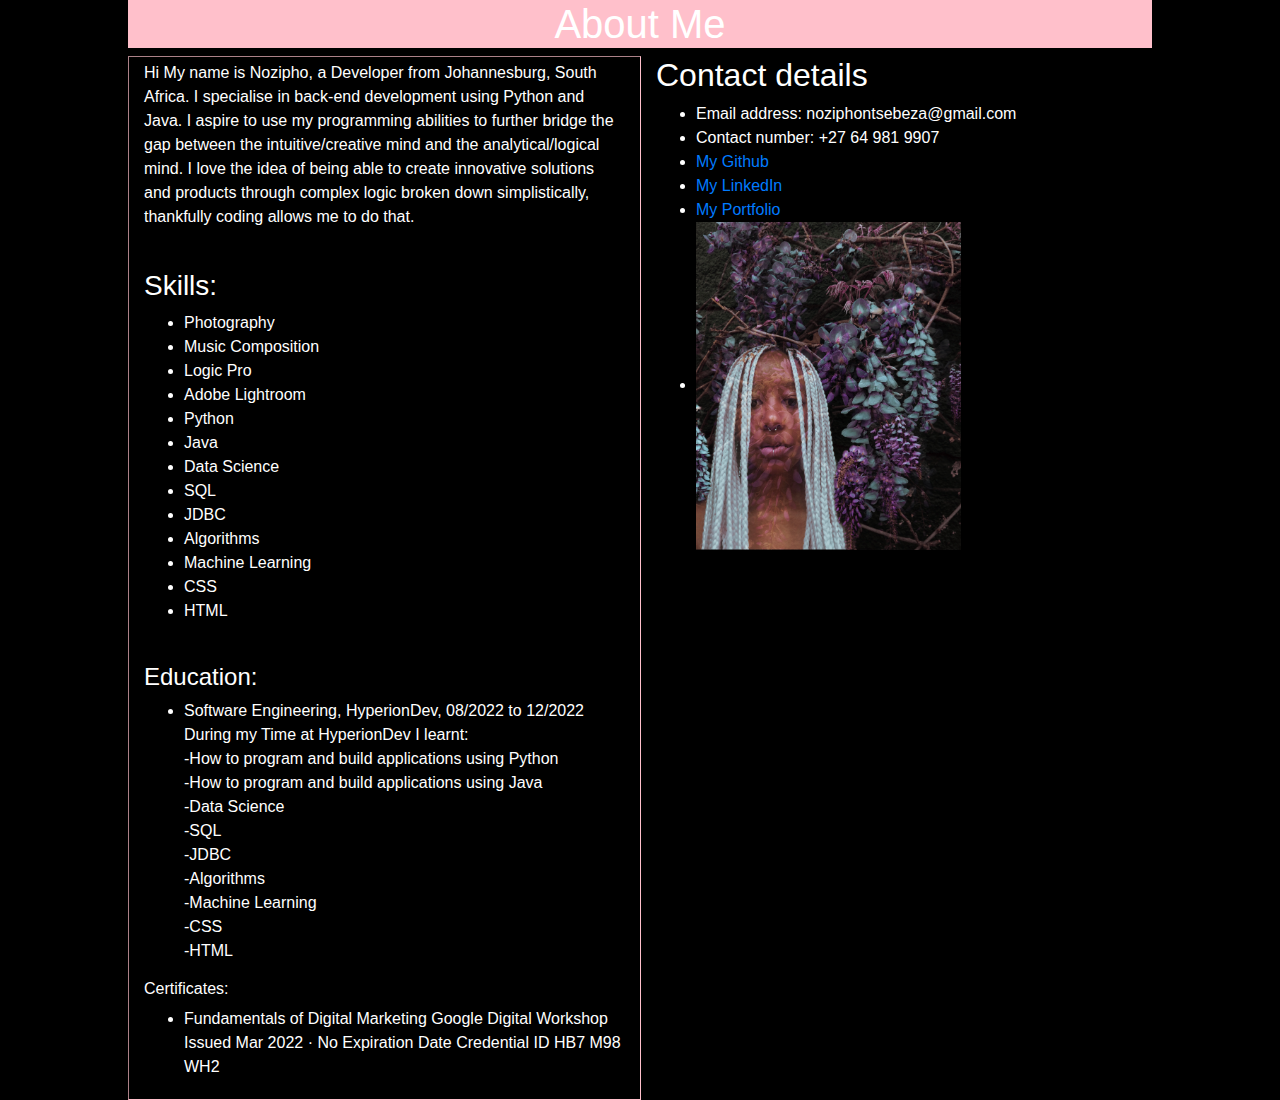
<file: index.html>
<!DOCTYPE html>
<html lang="en">
<head>
    <title>Nozipho Ntsebeza CV</title>
    <link rel="stylesheet" href="https://cdn.jsdelivr.net/npm/bootstrap@4.3.1/dist/css/bootstrap.min.css" integrity="sha384-ggOyR0iXCbMQv3Xipma34MD+dH/1fQ784/j6cY/iJTQUOhcWr7x9JvoRxT2MZw1T" crossorigin="anonymous">
    <link rel="stylesheet" href = "style.css">
</head>
<body>
    <header>
        <!-- page header-->
        <h1>About Me</h1>
    </header>
    <div class = "container">
    <div class="row">
    <section class="col-md">

    <!-- Bio -->
    <p>Hi My name is Nozipho, a Developer from Johannesburg, South Africa.
        I specialise in back-end development using Python and Java.
        I aspire to use my programming abilities to further bridge the gap between the
        intuitive/creative mind and the analytical/logical mind.
        I love the idea of being able to create innovative solutions
        and products through complex logic broken down simplistically,
        thankfully coding allows me to do that.</p>
        <br>
        <h3>Skills: </h3>
        <ul>
            <li> Photography </li>
            <li> Music Composition </li>
            <li> Logic Pro </li>
            <li> Adobe Lightroom </li>
            <li> Python </li>
            <li> Java </li>
            <li> Data Science</li>
            <li> SQL </li>
            <li> JDBC </li>
            <li> Algorithms </li>
            <li> Machine Learning </li>
            <li> CSS </li>
            <li> HTML </li>
        </ul>

        <br>

        <h4>Education: </h4>
        <ul>
            <li><p>Software Engineering, HyperionDev, 08/2022 to 12/2022
                <br>
                During my Time at HyperionDev I learnt:
                <br>
                -How to program and build applications using Python
                <br>
                -How to program and build applications using Java
                <br>
                -Data Science
                <br>
                -SQL
                <br>
                -JDBC
                <br>
                -Algorithms
                <br>
                -Machine Learning
                <br>
                -CSS
                <br>
                -HTML
            </p></li>
        </ul>
        <h6>Certificates: </h6>
        <ul>
            <li> Fundamentals of Digital Marketing
            Google Digital Workshop
            Issued Mar 2022 · No Expiration Date
            Credential ID HB7 M98 WH2</li>
        </ul>
    </section>
    <br>
    <div class="col-md">
    <h2>Contact details</h2>

    <ul>
        <li>Email address: noziphontsebeza@gmail.com </li>
        <li>Contact number: +27 64 981 9907 </li>
        <li><a href = "https://github.com/Nozipho1"> My Github</a></li>
        <li><a href = "https://www.linkedin.com/in/nozipho-ntsebeza-49441117a/"> My LinkedIn</a></li>
        <li><a href = "https://www.hyperiondev.com/portfolio/51836/"> My Portfolio</a></li>
        <li><img src = "IMG_4809.jpg"></li>
    </ul>
    </div>
    </div></div>
</file>
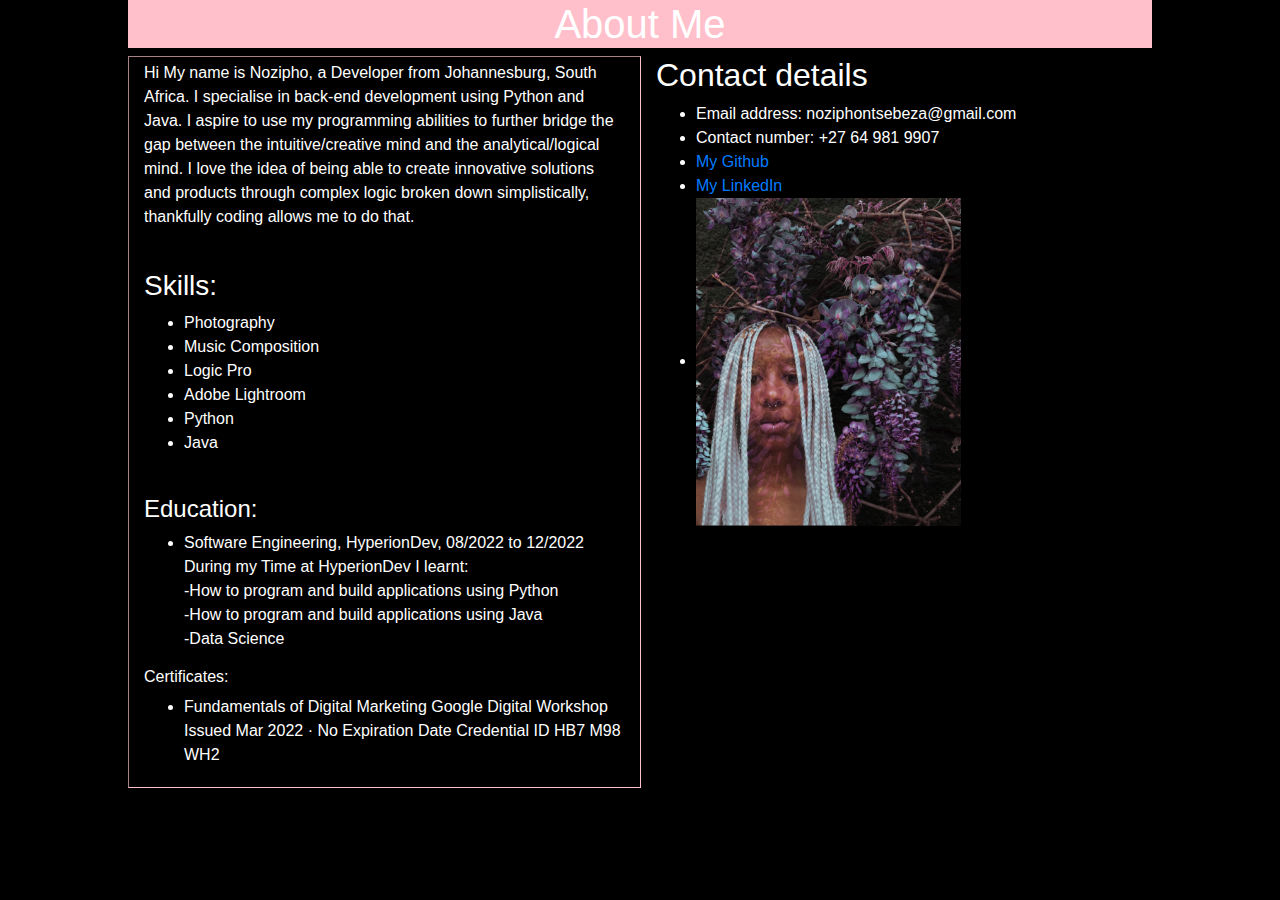
<file: index2.html>
<!DOCTYPE html>
<html lang="en">
<head>
    <title>Nozipho Ntsebeza CV</title>
    <link rel="stylesheet" href="https://cdn.jsdelivr.net/npm/bootstrap@4.3.1/dist/css/bootstrap.min.css" integrity="sha384-ggOyR0iXCbMQv3Xipma34MD+dH/1fQ784/j6cY/iJTQUOhcWr7x9JvoRxT2MZw1T" crossorigin="anonymous">
    <link rel="stylesheet" href = "style.css">
</head>
<body>
    <header>
        <!-- page header-->
        <h1>About Me</h1>
    </header>
    <div class = "container">
    <div class="row">
    <section class="col-md">

    <!-- Bio -->
    <p>Hi My name is Nozipho, a Developer from Johannesburg, South Africa.
        I specialise in back-end development using Python and Java.
        I aspire to use my programming abilities to further bridge the gap between the
        intuitive/creative mind and the analytical/logical mind.
        I love the idea of being able to create innovative solutions
        and products through complex logic broken down simplistically,
        thankfully coding allows me to do that.</p>
        <br>
        <h3>Skills: </h3>
        <ul>
            <li> Photography </li>
            <li> Music Composition </li>
            <li> Logic Pro </li>
            <li> Adobe Lightroom </li>
            <li> Python </li>
            <li> Java </li>
        </ul>

        <br>

        <h4>Education: </h4>
        <ul>
            <li><p>Software Engineering, HyperionDev, 08/2022 to 12/2022
                <br>
                During my Time at HyperionDev I learnt:
                <br>
                -How to program and build applications using Python
                <br>
                -How to program and build applications using Java
                <br>
                -Data Science
            </p></li>
        </ul>
        <h6>Certificates: </h6>
        <ul>
            <li> Fundamentals of Digital Marketing
            Google Digital Workshop
            Issued Mar 2022 · No Expiration Date
            Credential ID HB7 M98 WH2</li>
        </ul>
    </section>
    <br>
    <div class="col-md">
    <h2>Contact details</h2>

    <ul>
        <li>Email address: noziphontsebeza@gmail.com </li>
        <li>Contact number: +27 64 981 9907 </li>
        <li><a href = "https://github.com/Nozipho1"> My Github</a></li>
        <li><a href = "https://www.linkedin.com/in/nozipho-ntsebeza-49441117a/"> My LinkedIn</a></li>
        <li><img src = "IMG_4809.jpg"></li>
    </ul>
    </div>
    </div></div>
</file>
<file: style.css>
/* create grid*/

body
   {
     width: 80%;
     margin: auto;
     background-color: black;
     color: white;
   }
#container
{
display:grid;
}

section{
grid-column:1/13;
grid-row:2;
padding:4px;
border: 1px inset pink;}

header{
grid-column: 1/13;
grid-row:1;
background-color: pink;
text-align: center;
}

.aside {
grid-column:9/13;
grid-row:2;
padding:4px;
border: 1px inset pink;}

img{
width: 60%;
height: 50%px;
}
</file>
